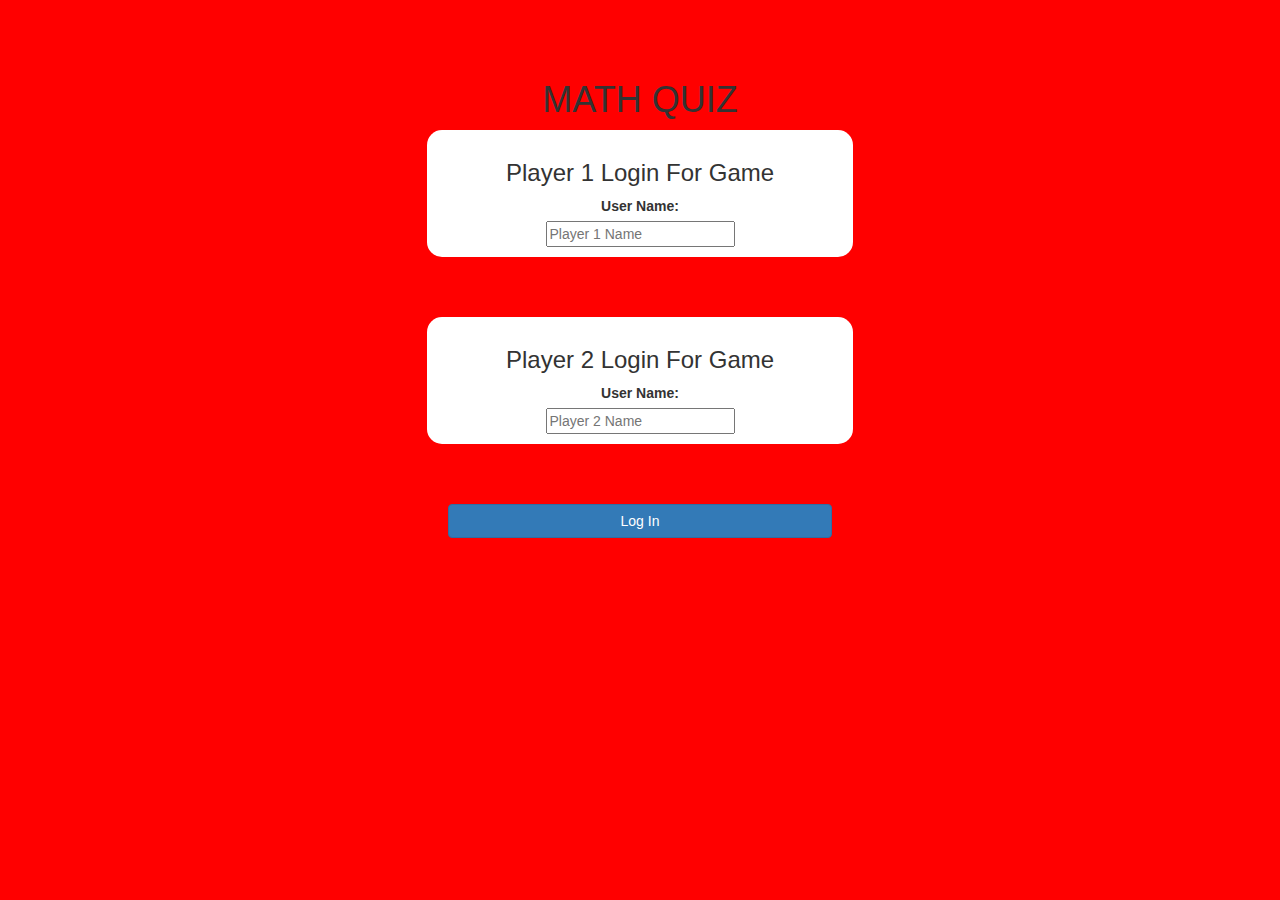
<file: index.html>
<!DOCTYPE html>
<html>
<head>
	<title>Math Quiz</title>

<meta name="viewport" content="width=device-width, initial-scale=1">
<link rel="stylesheet" href="https://maxcdn.bootstrapcdn.com/bootstrap/3.4.0/css/bootstrap.min.css">
<script src="https://ajax.googleapis.com/ajax/libs/jquery/3.4.1/jquery.min.js"></script>
<script src="https://maxcdn.bootstrapcdn.com/bootstrap/3.4.0/js/bootstrap.min.js"></script>

<link rel="stylesheet" type="text/css" href="game.css">

<script src="game_login.js"></script>
</head>
<body>
	<br>
	<br>
	<br>
	<center>
        <h1>MATH QUIZ</h1>
<div class="col-lg-4 col-sm-8 col-xs-11 login_div1">
	<h3>Player 1 Login For Game</h3>
	<label>User Name:</label>
    <br>
	<input type="text" id="player1_name_input" class="form_control" placeholder="Player 1 Name">
	<br>
</div>
<br>
<br>
<br>
<div class="col-lg-4 col-sm-8 col-xs-11 login_div2">
	<h3>Player 2 Login For Game</h3>
	<label>User Name:</label>
    <br>
	<input type="text" id="player2_name_input" class="form_control" placeholder="Player 2 Name">
	<br>
</div>
<br>
<br>
<br>
<button style="width: 30%;" class="btn btn-primary" onclick="addUser()">Log In</button>
</center>
</body>
</html>
</file>
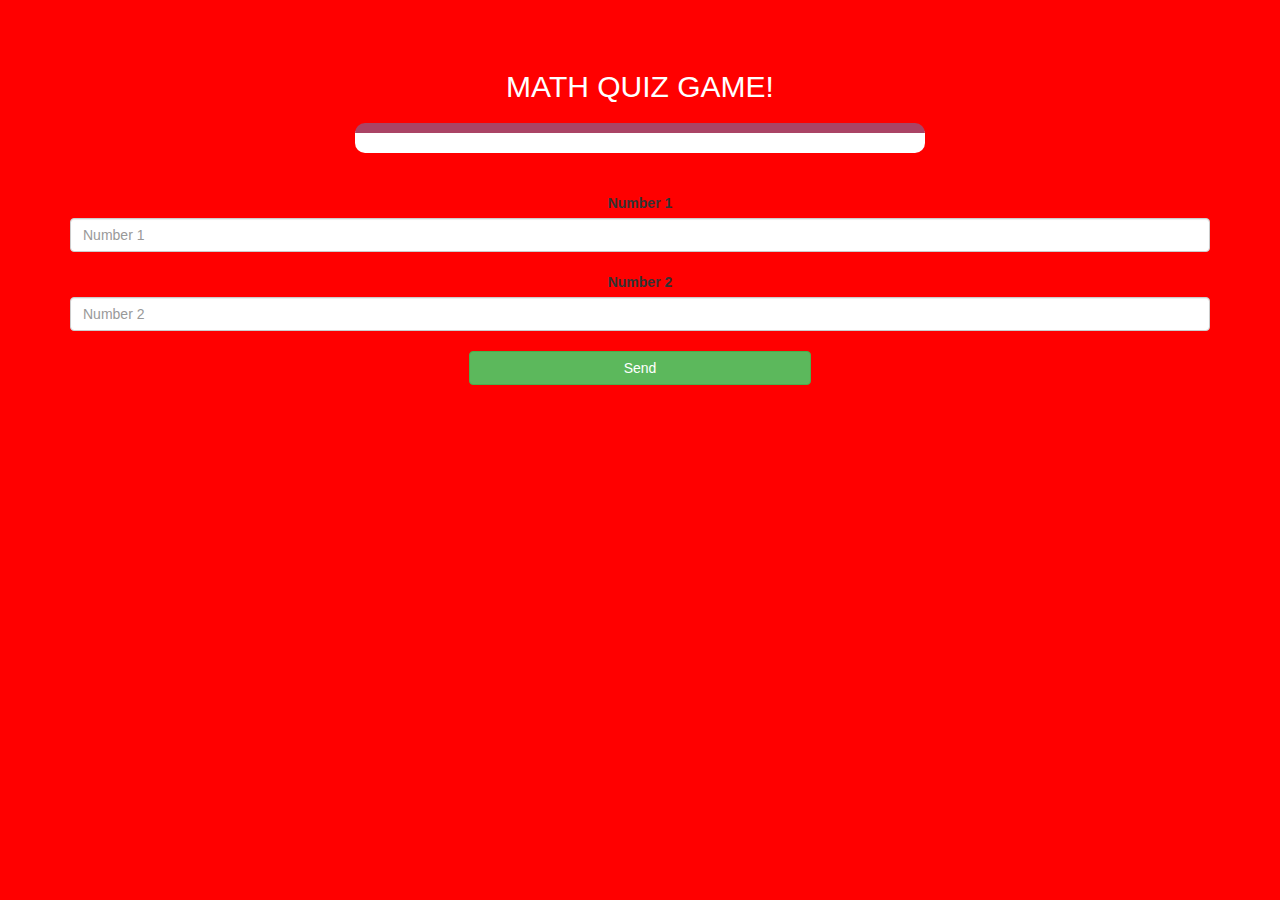
<file: game_page.html>
<!DOCTYPE html>
<html>
<head>
	<title>Math Quiz</title>

<meta name="viewport" content="width=device-width, initial-scale=1">
<link rel="stylesheet" href="https://maxcdn.bootstrapcdn.com/bootstrap/3.4.0/css/bootstrap.min.css">
<script src="https://ajax.googleapis.com/ajax/libs/jquery/3.4.1/jquery.min.js"></script>
<script src="https://maxcdn.bootstrapcdn.com/bootstrap/3.4.0/js/bootstrap.min.js"></script>

<link rel="stylesheet" type="text/css" href="game.css">
</head>
<body>
<h4 id="player1_name"></h4> <span id="player1_score"></span>
<br>
<h4 id="player2_name"></h4> <span id="player2_score"></span>

<div class="container">
	<center>
		<h2 style="color: white;">MATH QUIZ GAME!</h2>
        <h3 id="player_question"></h3>
		<h3 id="player_answer"></h3>
		<div id="output" class="col-lg-6"></div>
		<br>
		<br>

		<label>Number 1</label>
        <input type="number" id="number1" class="form-control" placeholder="Number 1">
		<br>
		<label>Number 2</label>
        <input type="number" id="number2" class="form-control" placeholder="Number 2">
		<br>
		<button onclick="send()" class="btn btn-success" style="width: 30%;">Send</button>
	</center>
</div>

<script src="game_page.js"></script>
</body>
</html>
</file>
<file: game.css>
body
{
	background: red;
}

	.login_div1 , .login_div2
	{
		background: white;
		padding: 10px;
		float: none;
		border-radius: 15px;
	}


#player1_name , #player2_name
{
	display: inline-block;
	margin-left: 20px;
}
#word
{
	width: 60%;
}
#word_display
{
	letter-spacing: 5px;
}
#output
{
background: white;
border-radius: 10px;
border-top: 10px solid #AA4465;
padding: 10px;
float: none;
text-align: center;
}
</file>
